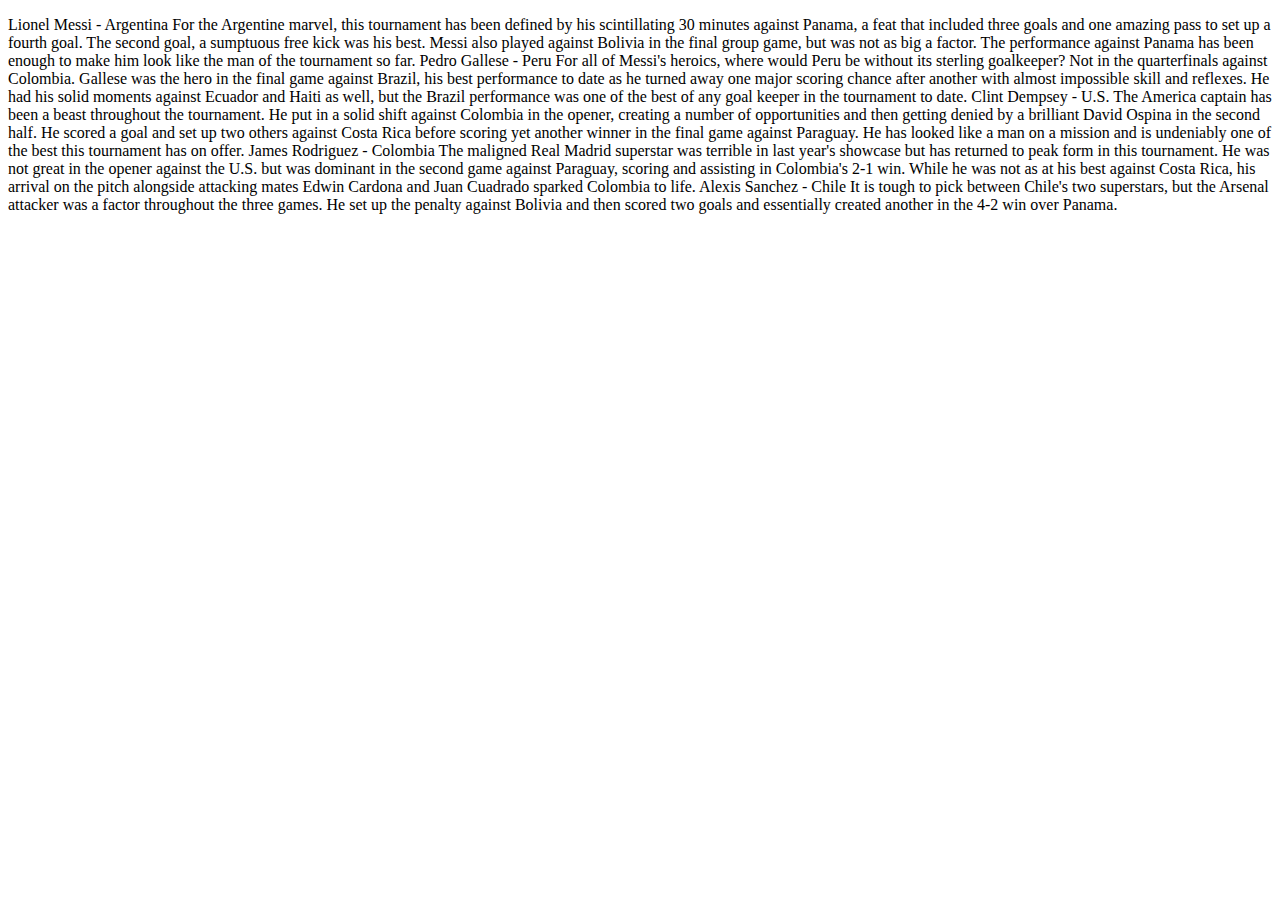
<file: copa_america/about.html>
<!DOCTYPE html>
<html>
<head>
	<title>about us</title>
</head>
<body>
<p>
	Lionel Messi - Argentina

For the Argentine marvel, this tournament has been defined by his scintillating 30 minutes against Panama, a feat that included three goals and one amazing pass to set up a fourth goal. The second goal, a sumptuous free kick was his best. Messi also played against Bolivia in the final group game, but was not as big a factor. The performance against Panama has been enough to make him look like the man of the tournament so far.

Pedro Gallese - Peru

For all of Messi's heroics, where would Peru be without its sterling goalkeeper? Not in the quarterfinals against Colombia. Gallese was the hero in the final game against Brazil, his best performance to date as he turned away one major scoring chance after another with almost impossible skill and reflexes. He had his solid moments against Ecuador and Haiti as well, but the Brazil performance was one of the best of any goal keeper in the tournament to date.

Clint Dempsey - U.S.

The America captain has been a beast throughout the tournament. He put in a solid shift against Colombia in the opener, creating a number of opportunities and then getting denied by a brilliant David Ospina in the second half. He scored a goal and set up two others against Costa Rica before scoring yet another winner in the final game against Paraguay. He has looked like a man on a mission and is undeniably one of the best this tournament has on offer.

James Rodriguez - Colombia

The maligned Real Madrid superstar was terrible in last year's showcase but has returned to peak form in this tournament. He was not great in the opener against the U.S. but was dominant in the second game against Paraguay, scoring and assisting in Colombia's 2-1 win. While he was not as at his best against Costa Rica, his arrival on the pitch alongside attacking mates Edwin Cardona and Juan Cuadrado sparked Colombia to life.

Alexis Sanchez - Chile

It is tough to pick between Chile's two superstars, but the Arsenal attacker was a factor throughout the three games. He set up the penalty against Bolivia and then scored two goals and essentially created another in the 4-2 win over Panama.



</p>


</body>
</html>
</file>
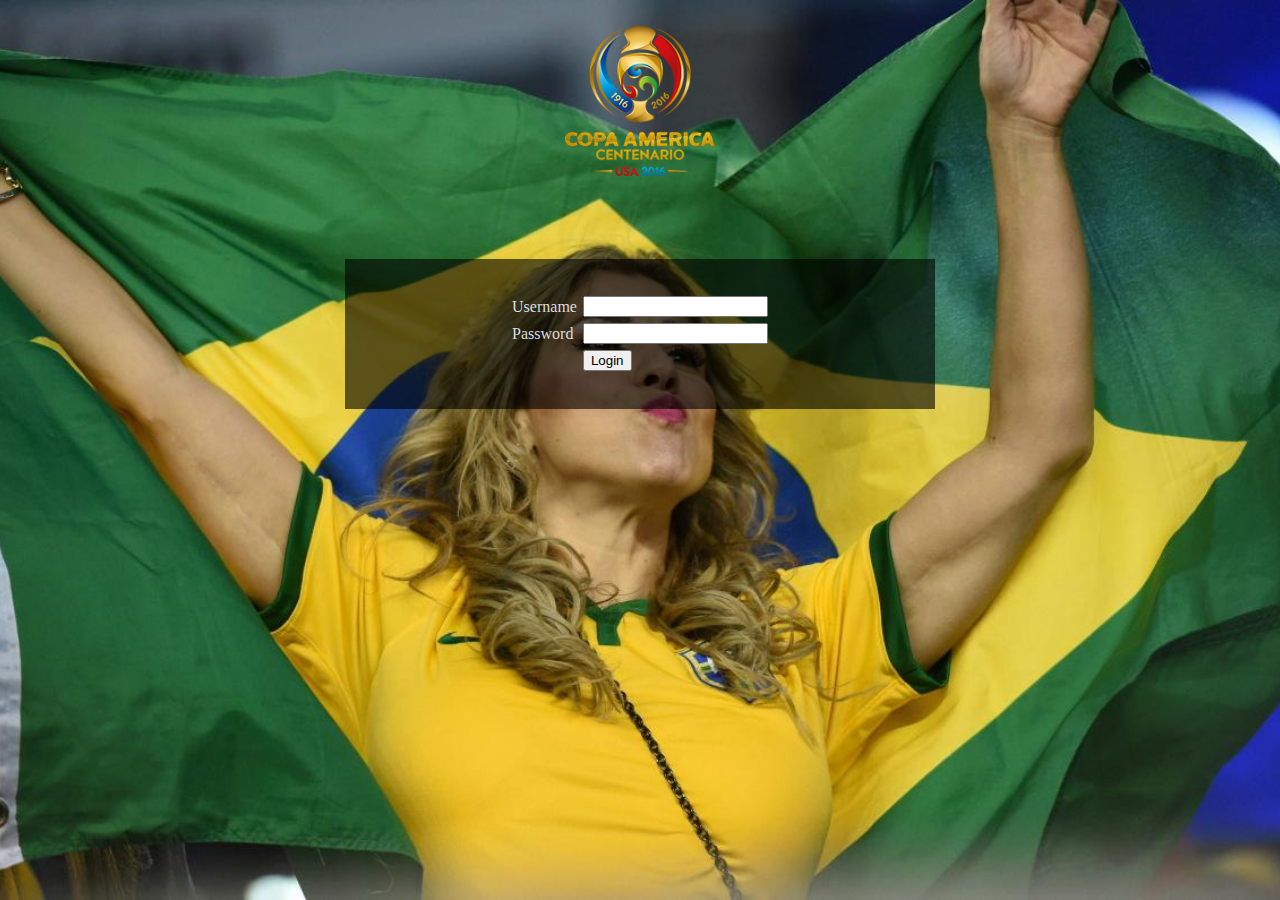
<file: copa_america/log_in.html>
<!DOCTYPE html>
<html>
<head>
	<title>Login</title>
	<style >
			body{
	background: url(fbl-copam2016-bra-per.jpg) no-repeat 50% 50% fixed;
	background-size: cover;
   -moz-background-size: cover;
   -o-background-size: cover;
   -webkit-background-size: cover;
}
.main {
	width: 560px; 
	height: 120px; 
	margin: 25px auto; 
	background: url(pt.png); 
	color: #ddd;padding: 15px
}
	</style>
</head>
<body>
<?php
session_start();
if(isset($_POST['bttLogin'])){
	require 'connect.php';
	$username = $_POST['username'];
	$password = $_POST['password'];
	$result = mysqli_query($con, 'select * from login_info where username="'.$username.'" and password= "'.$password.'"');
	if(mysqli_num_rows($result)==1){
		$_SESSION['username'] = $username;
		header('location: logout.php');// header location shift to logout page
	}
	else
		echo "Account invalid";
}
if (isset($_GET['logout'])){
	session_unregister('username');
}
?>
<br>
<div align="center"><img class="copa-logo" src="logo.png"></div>
<br><br><br>

<div align="center" class="main"><br>
<form method="post">
	<table cellspacing="2" cellpadding="2" border="0">
	<tr>
		<td>Username</td>
		<td><input type="text" name="username"></td>
	</tr>
	<tr>
		<td>Password</td>
		<td><input type="password" name="password"></td>
	</tr>

		<tr>
		<td>&nbsp;</td>
		<td><input type="submit" name="bttLogin" value="Login"></td>
	</tr>
	</table>
</form>
</div>
</body>
</html>
</file>
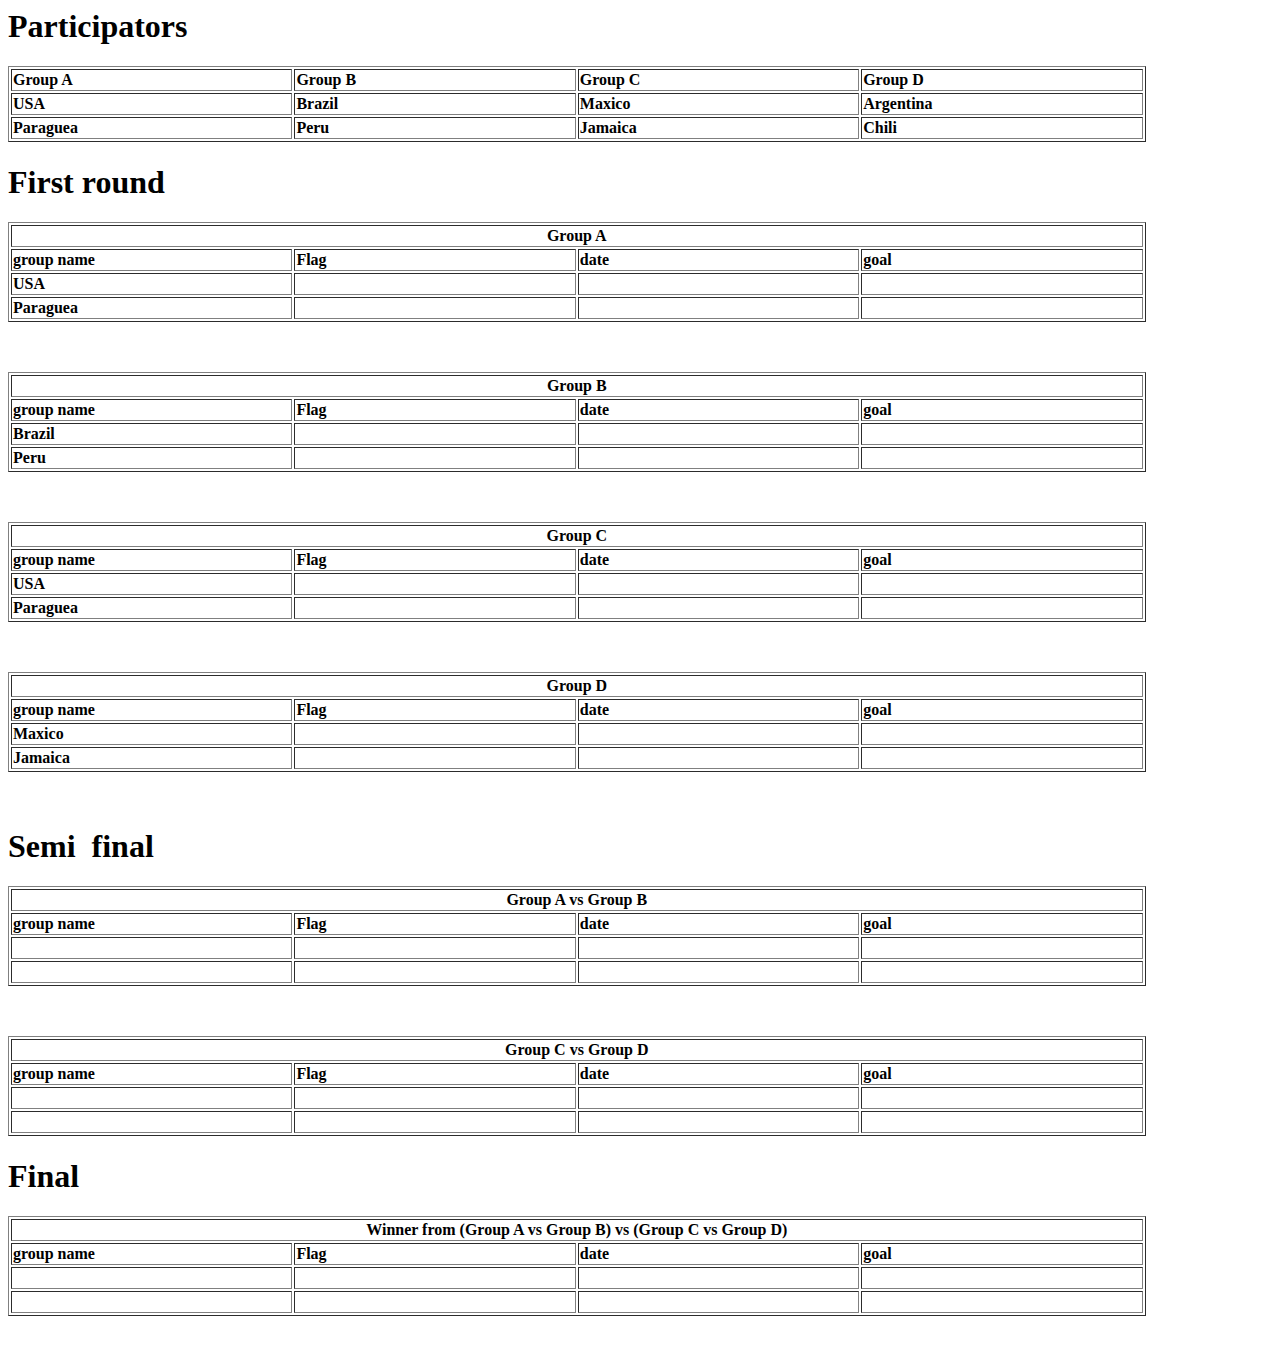
<file: copa_america/match_fixture.html>
<html >
<head>
<meta http-equiv="Content-Type" content="text/html; charset=iso-8859-1" />
<title>football match fixture</title>
</head>

<body>
<h1>Participators </h1>
<table width="90%" border="1">
  <tr>
    <td width="250"><strong>Group A</strong></td>
    <td width="250"><strong>Group  B</strong></td>
    <td width="250"><strong>Group C</strong></td>
    <td width="250"><strong>Group D</strong></td>
  </tr>
  <tr>
    <td><strong>USA</strong></td>
    <td><strong>Brazil</strong></td>
    <td><strong>Maxico</strong></td>
    <td><strong>Argentina</strong></td>
  </tr>
  <tr>
    <td><strong>Paraguea</strong></td>
    <td><strong>Peru</strong></td>
    <td><strong>Jamaica</strong></td>
    <td><strong>Chili</strong></td>
  </tr>
</table>
<h1>First round</h1>
<table width="90%" border="1">
  <tr>
    <td colspan="4"><div align="center"><strong>Group A</strong></div></td>
  </tr>
  <tr>
    <td width="250"><strong>group name</strong></td>
    <td width="250"><strong>Flag</strong></td>
    <td width="250"><strong>date</strong></td>
    <td width="250"><strong>goal</strong></td>
  </tr>
  <tr>
    <td><strong>USA</strong></td>
    <td>&nbsp;</td>
    <td>&nbsp;</td>
    <td>&nbsp;</td>
  </tr>
  <tr>
    <td><strong>Paraguea</strong></td>
    <td>&nbsp;</td>
    <td>&nbsp;</td>
    <td>&nbsp;</td>
  </tr>
</table>
<p>&nbsp;</p>
<table width="90%" border="1">
  <tr>
    <td colspan="4"><div align="center"><strong>Group B </strong></div></td>
  </tr>
  <tr>
    <td width="250"><strong>group name</strong></td>
    <td width="250"><strong>Flag</strong></td>
    <td width="250"><strong>date</strong></td>
    <td width="250"><strong>goal</strong></td>
  </tr>
  <tr>
    <td><strong>Brazil</strong></td>
    <td>&nbsp;</td>
    <td>&nbsp;</td>
    <td>&nbsp;</td>
  </tr>
  <tr>
    <td><strong>Peru</strong></td>
    <td>&nbsp;</td>
    <td>&nbsp;</td>
    <td>&nbsp;</td>
  </tr>
</table>
<p>&nbsp;</p>
<table width="90%" border="1">
  <tr>
    <td colspan="4"><div align="center"><strong>Group C </strong></div></td>
  </tr>
  <tr>
    <td width="250"><strong>group name</strong></td>
    <td width="250"><strong>Flag</strong></td>
    <td width="250"><strong>date</strong></td>
    <td width="250"><strong>goal</strong></td>
  </tr>
  <tr>
    <td><strong>USA</strong></td>
    <td>&nbsp;</td>
    <td>&nbsp;</td>
    <td>&nbsp;</td>
  </tr>
  <tr>
    <td><strong>Paraguea</strong></td>
    <td>&nbsp;</td>
    <td>&nbsp;</td>
    <td>&nbsp;</td>
  </tr>
</table>
<p>&nbsp;</p>
<table width="90%" border="1">
  <tr>
    <td colspan="4"><div align="center"><strong>Group D </strong></div></td>
  </tr>
  <tr>
    <td width="250"><strong>group name</strong></td>
    <td width="250"><strong>Flag</strong></td>
    <td width="250"><strong>date</strong></td>
    <td width="250"><strong>goal</strong></td>
  </tr>
  <tr>
    <td><strong>Maxico</strong></td>
    <td>&nbsp;</td>
    <td>&nbsp;</td>
    <td>&nbsp;</td>
  </tr>
  <tr>
    <td><strong>Jamaica</strong></td>
    <td>&nbsp;</td>
    <td>&nbsp;</td>
    <td>&nbsp;</td>
  </tr>
</table>
<p>&nbsp;</p>
<h1>Semi &nbsp;final</h1>
<table width="90%" border="1">
  <tr>
    <td colspan="4"><div align="center"><strong>Group A vs Group B</strong></div></td>
  </tr>
  <tr>
    <td width="250"><strong>group name</strong></td>
    <td width="250"><strong>Flag</strong></td>
    <td width="250"><strong>date</strong></td>
    <td width="250"><strong>goal</strong></td>
  </tr>
  <tr>
    <td>&nbsp;</td>
    <td>&nbsp;</td>
    <td>&nbsp;</td>
    <td>&nbsp;</td>
  </tr>
  <tr>
    <td>&nbsp;</td>
    <td>&nbsp;</td>
    <td>&nbsp;</td>
    <td>&nbsp;</td>
  </tr>
</table>
<p>&nbsp;</p>
<table width="90%" border="1">
  <tr>
    <td colspan="4"><div align="center"><strong>Group C vs Group D </strong></div></td>
  </tr>
  <tr>
    <td width="250"><strong>group name</strong></td>
    <td width="250"><strong>Flag</strong></td>
    <td width="250"><strong>date</strong></td>
    <td width="250"><strong>goal</strong></td>
  </tr>
  <tr>
    <td>&nbsp;</td>
    <td>&nbsp;</td>
    <td>&nbsp;</td>
    <td>&nbsp;</td>
  </tr>
  <tr>
    <td>&nbsp;</td>
    <td>&nbsp;</td>
    <td>&nbsp;</td>
    <td>&nbsp;</td>
  </tr>
</table>
<h1>Final</h1>
<table width="90%" border="1">
  <tr>
    <td colspan="4"><div align="center"><strong>Winner from (Group A vs Group B) vs (Group C vs  Group D)</strong></div></td>
  </tr>
  <tr>
    <td width="250"><strong>group name</strong></td>
    <td width="250"><strong>Flag</strong></td>
    <td width="250"><strong>date</strong></td>
    <td width="250"><strong>goal</strong></td>
  </tr>
  <tr>
    <td>&nbsp;</td>
    <td>&nbsp;</td>
    <td>&nbsp;</td>
    <td>&nbsp;</td>
  </tr>
  <tr>
    <td>&nbsp;</td>
    <td>&nbsp;</td>
    <td>&nbsp;</td>
    <td>&nbsp;</td>
  </tr>
</table>
<p>&nbsp;</p>
</body>
</html>
</file>
